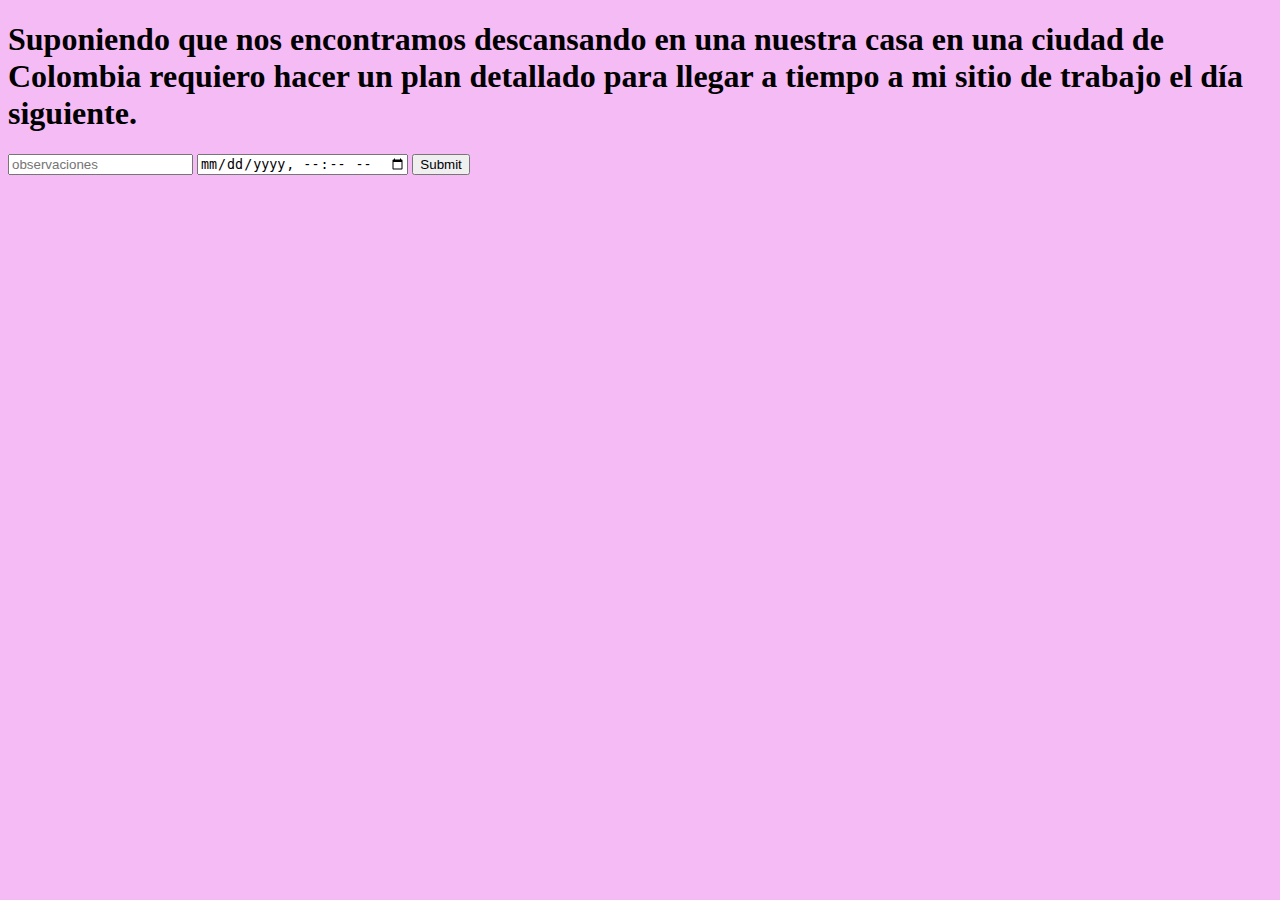
<file: seccion 1/index.html>
<!DOCTYPE html>
<html lang="en">
<head>
    <meta charset="UTF-8">
    <meta http-equiv="X-UA-Compatible" content="IE=edge">
    <meta name="viewport" content="width=device-width, initial-scale=1.0">
    <title></title>
    <link rel="stylesheet" href="style.css">
    <script src="main.js"></script>
</head>
<body>
    <h1>Suponiendo que nos encontramos descansando en una nuestra casa en una ciudad de Colombia requiero
        hacer un plan detallado para llegar a tiempo a mi sitio de trabajo el día siguiente.  </h1>
        <div id="b">
            <form id="input">
        <input type="text" placeholder="observaciones" name="observaciones">
        <input type="datetime-local" placeholder="hora" name="hora">
        <input type="submit" name="envia">
    </form>
    <table>
        <tbody></tbody>
    </table>
</body>
</html>
</file>
<file: seccion 1/style.css>
table thead tr th {
    border: solid black  ;
    background-color: rgb(95, 0, 116);
    font-size:20px;
    padding: 10px 50px 10px;
    font-size: 16px;
    border-spacing: 10px;

}

body{
    background-color: rgba(229, 76, 229, 0.379);
}
</file>
